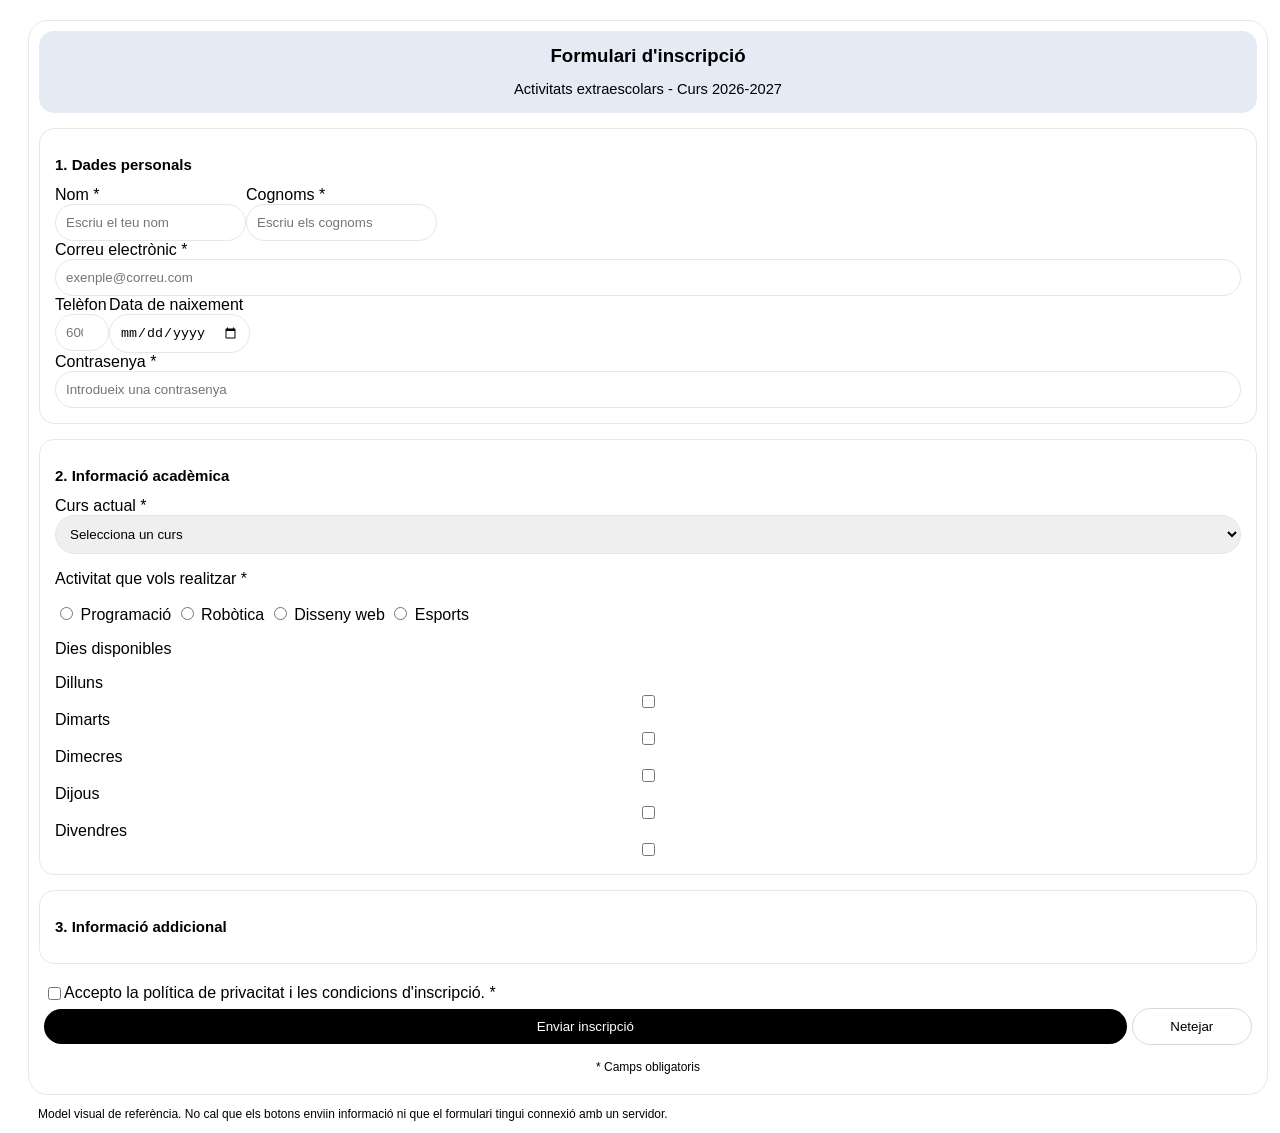
<file: index.html>
<!DOCTYPE html>
<html lang="es">
<head>
    <meta charset="UTF-8">
    <meta name="viewport" content="width=device-width, initial-scale=1.0">
    <title>Exercici formularis</title>
    <link rel="stylesheet" href="style.css">
</head>
<body>
    <div class="pag-ent">
        <header>
            <div class="cabecera">
                <h1>Formulari d'inscripció</h1>
                <p class="p-h">Activitats extraescolars - Curs 2026-2027</p>
            </div>
        </header>
        <main>
            <form action="info.html" method="get">
                <section id="dades-personals">
                    <h2>1. Dades personals</h2>
                    <div class="nom-cognom">
                        <div class="nom">
                            <label for="nom">Nom *</label>
                            <input type="text" id="nom" placeholder="Escriu el teu nom" required>
                        </div>
                        <div class="cognom">
                            <label for="cognom">Cognoms *</label>
                            <input type="text" id="cognom" placeholder="Escriu els cognoms" required>
                        </div>
                    </div>
                    <div class="correito">
                        <label for="correo">Correu electrònic *</label>
                        <input type="text" id="correo" placeholder="exenple@correu.com" required>
                    </div>
                    <div class="num-naixement">
                        <div class="telefn">
                            <label for="telefon">Telèfon</label>
                            <input type="number" id="telefon" name="tlfn" min="9" max="9" placeholder="600 000 000">
                        </div>
                        <div class="data-de-naixement">
                            <label for="naixement">Data de naixement</label>
                            <input type="date" id="naixement">                            
                        </div>
                    </div>
                    <div class="contra">
                        <label for="contra">Contrasenya *</label>
                        <input type="text" id="contra" placeholder="Introdueix una contrasenya" required>
                    </div>
                </section>
                <section id="informacio-academica">
                    <h2>2. Informació acadèmica</h2>
                    <div class="select">
                        <label for="curs">Curs actual *</label>
                        <select name="curso" id="curs" placeholder="Selecciona un curs" required>
                            <option value="" disabled selected>Selecciona un curs</option>
                            <option value="1">1r</option>
                            <option value="2">2n</option>
                            <option value="3">3r</option>
                            <option value="4">4t</option>
                            <option value="5">5è</option>
                            <option value="6">6è</option>
                        </select>
                    </div>
                    <div class="grupo-radio">
                        <p class="text-pregunta">Activitat que vols realitzar *</p>
                        <label class="opcion-radio">
                            <input type="radio" name="activitat" value="programacio" required>
                            <span>Programació</span>
                        </label>

                        <label class="opcion-radio">
                            <input type="radio" name="activitat" value="robotica">
                            <span>Robòtica</span>
                        </label>

                        <label class="opcion-radio">
                            <input type="radio" name="activitat" value="disseny-web">
                            <span>Disseny web</span>
                        </label>

                        <label class="opcion-radio">
                            <input type="radio" name="activitat" value="esports">
                             <span>Esports</span>
                        </label>
                    </div>
                    <div class="dies">
                        <p>Dies disponibles</p>
                        <label for="dilluns">Dilluns</label>
                        <input type="checkbox" id="dilluns">
                        <label for="dimarts">Dimarts</label>
                        <input type="checkbox" id="dimarts">
                        <label for="dimecres">Dimecres</label>
                        <input type="checkbox" id="dimecres">
                        <label for="dijous">Dijous</label>
                        <input type="checkbox" id="dijous">
                        <label for="divendres">Divendres</label>
                        <input type="checkbox" id="divendres">
                    </div>
                </section>
                <section id="informacio-addicional">
                    <h2>3. Informació addicional</h2>
                </section>
                <section id="final">
                    <div class="privacidad">
                        <label for="politica">Accepto la política de privacitat i les condicions d'inscripció. *</label>
                        <input type="checkbox" id="politica" class="checkbox-ult" required>
                    </div>
                    <div class="btns">
                        <button  class="btn-env">Enviar inscripció</button>
                        <button class="btn-net">Netejar</button>
                    </div>
                    <div style="text-align: center; font-size: 9pt;">* Camps obligatoris</div>
                </section>
            </form>
        </main>
    </div>
        <footer>
            <p>Model visual de referència. No cal que els botons enviin informació ni que el formulari tingui connexió amb un servidor.</p>
        </footer>
</body>
</html>
</file>
<file: style.css>
body{
    font-family: 'Segoe UI', Tahoma, Geneva, Verdana, sans-serif;
    width: 100%;
}
.pag-ent{
    margin: 20px 20px;
    border: solid #e8e8e8 1px;
    border-radius: 20px;
    padding: 10px 10px;
    margin-bottom: 0px;
}
.cabecera{
    background-color: #e4ebf5;
    text-align: center;
    border-radius: 15px;
    padding: 1px;
    margin-bottom: 15px;
}
h1{
    font-size: 14pt;
}
.p-h{
    font-size: 11pt;
}
main{
    margin-bottom: 5px;
}
h2{
    font-size: 15px;
}
input[type="text"]{
    border: solid #e6e6e6 1.8px;
    border-radius: 50px;
    padding: 10px;
}
input[type="number"]{
    border: solid #e6e6e6 .2px;
    border-radius: 50px;
    padding: 10px;
}
input[type="date"]{
    border: solid #e6e6e6 .2px;
    border-radius: 50px;
    padding: 10px;
}
select{
    border: solid #e6e6e6 .2px;
    border-radius: 50px;
    padding: 10px;
    width: 100%;
}
.correito{
    display: flex;
    flex-direction: column;
}
.contra{
    display: flex;
    flex-direction: column;
}                
#dades-personals{
    border: solid #e8e8e8 1px;
    border-radius: 15px;
    padding: 15px;
    margin-bottom: 15px;
}
#informacio-academica{
    border: solid #e8e8e8 1px;
    border-radius: 15px;
    padding: 15px;
    margin-bottom: 15px;
}
#informacio-addicional{
    border: solid #e8e8e8 1px;
    border-radius: 15px;
    padding: 15px;
    margin-bottom: 15px;
}
#final{
    padding: 5px;
}
.privacidad{
    display: flex;
    align-items: center;
    flex-direction: row-reverse;
    justify-content: start;
    margin-bottom: 5px;
}
.checkbox-ult{
    
}
.btns{
    display: flex;
    align-items: center;
    gap: 5px;
    margin-bottom: 15px;
}
.btn-env{
    width: 90%;
    background-color: black;
    border-radius: 50px;
    color: white;
    padding: 10px;
    border: none;
}
.btn-net{
    width: 10%;
    background-color: white;
    border-radius: 50px;
    color: black;
    padding: 10px;
    border: solid #d9d9d9 .2px;
}

footer{
    margin: 0px 20px;
    padding: 0px 10px;
}
footer p{
    font-size: 9pt;
}
.dies{
    flex-direction: row-reverse;
    justify-content: start;
    display: flex;
    flex-direction: column;
}
.nom-cognom{
    display: flex;
}
.nom{
    display: flex;
    flex-direction: column;
}
.cognom{
    display: flex;
    flex-direction: column;
}
.telefn{
    display: flex;
    flex-direction: column;
}
.data-de-naixement{
    display: flex;
    flex-direction: column;
}
.num-naixement{
    display: flex;
}
</file>
